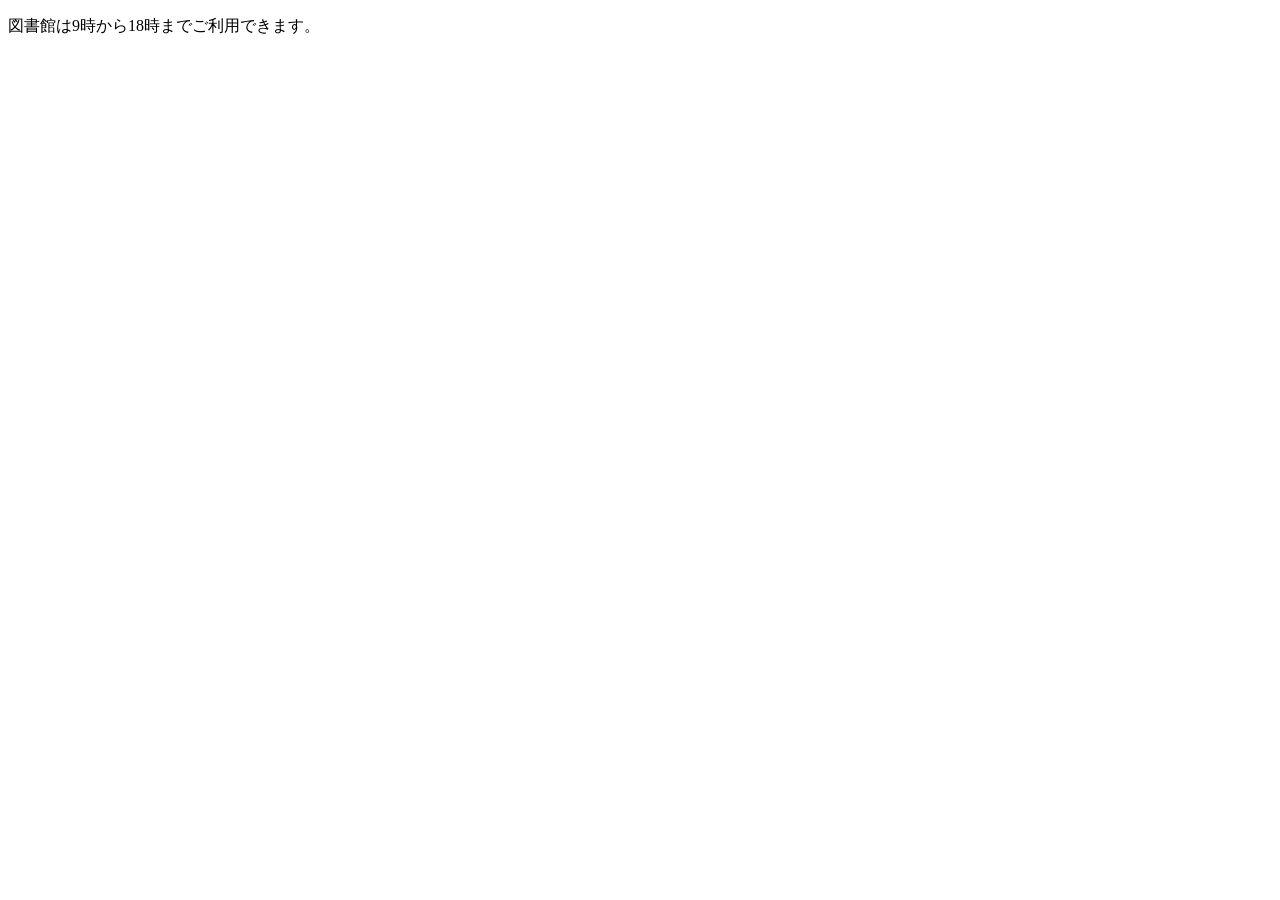
<file: 3th/index.html>
<!DOCTYPE html>



<html lang="ja">



 <head>



 <meta charset="UTF-8">



 <title>図書館からのお知らせ</title>



 </head>



 <body>
   <p>図書館は9時から18時までご利用できます。</p>
 </body>
 </html>
</file>
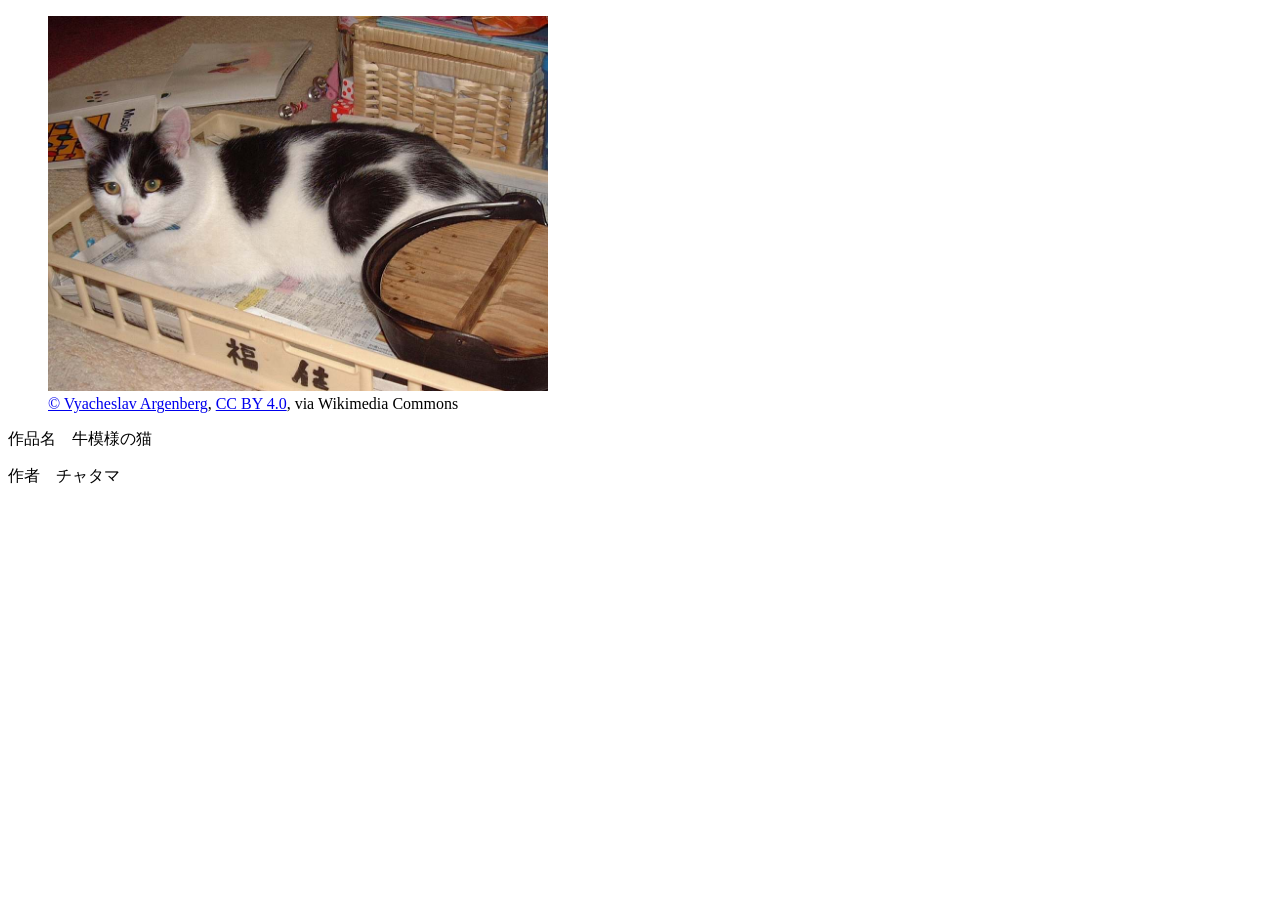
<file: 8rd/index.html>
<!DOCTYPE html>



<html lang="ja">



 <head>



 <meta charset="UTF-8">



 <title>牛模様の猫</title>



 </head>
 <body>
    <figure>
  <img
    src="牛模様の猫.jpg"
    alt="牛模様の猫"
    width="500"
  >
  <figcaption>
    <a href="https://commons.wikimedia.org/wiki/File:%E7%89%9B%E6%A8%A1%E6%A7%98%E3%81%AE%E7%8C%AB.jpg">© Vyacheslav Argenberg</a>,
    <a href="https://commons.wikimedia.org/wiki/File:%E7%89%9B%E6%A8%A1%E6%A7%98%E3%81%AE%E7%8C%AB.jpg#Licensing">CC BY 4.0</a>,
    via Wikimedia Commons
  </figcaption>
</figure>
<p>作品名　牛模様の猫</p><p>作者　チャタマ</p>
 </body>
</html>
</file>
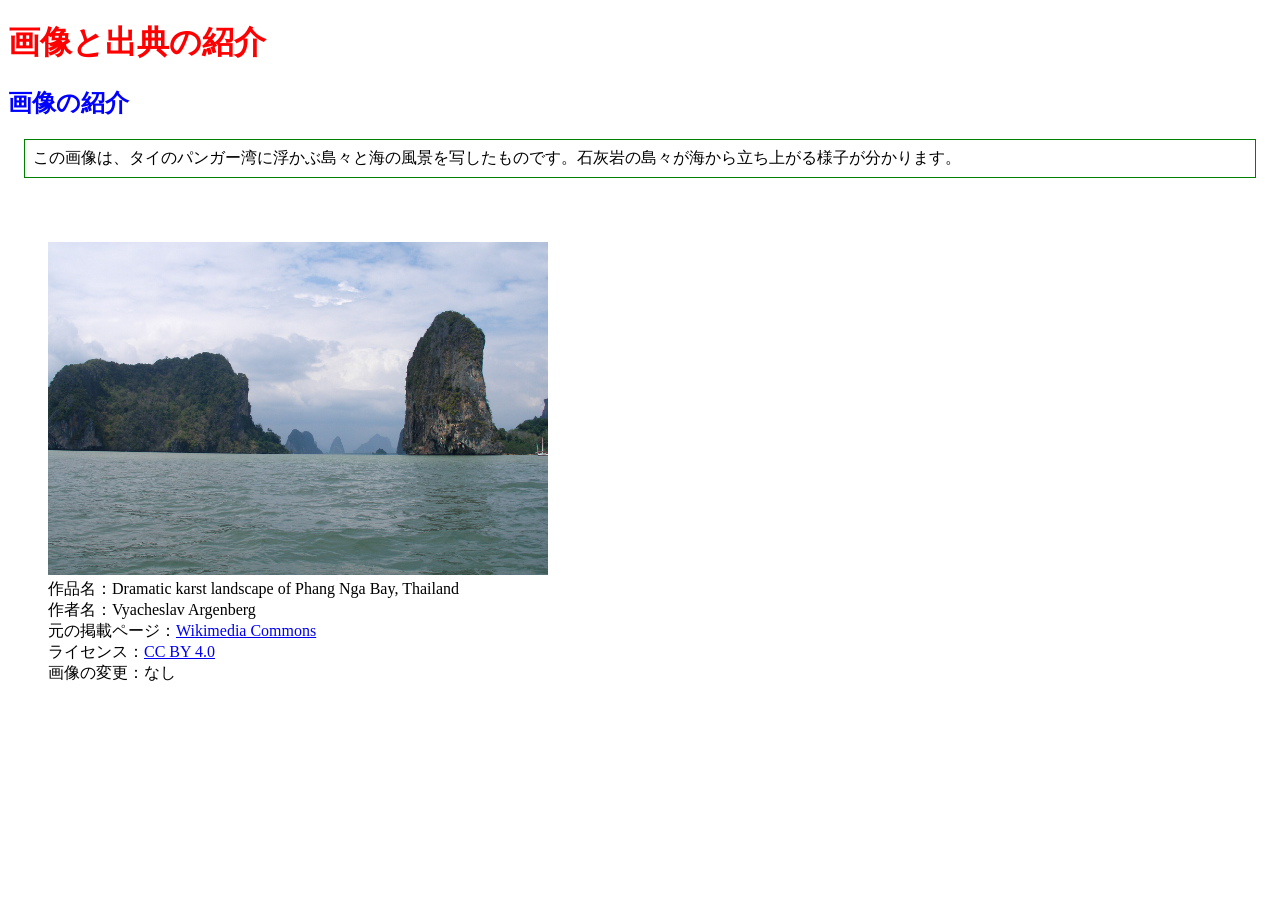
<file: week10/index.html>
<!DOCTYPE html>
<html lang="ja">
<head>
    <meta charset="UTF-8">
    <title>画像と出典の紹介</title>
    <link rel="stylesheet" href="style.css">
</head>
<body>
    <h1>画像と出典の紹介</h1>
    <h2>画像の紹介</h2>
    <p>この画像は、タイのパンガー湾に浮かぶ島々と海の風景を写したものです。石灰岩の島々が海から立ち上がる様子が分かります。</p>
    <figure>
        <img src="photo.jpg" alt="タイのパンガー湾に浮かぶ島々" width="500">
        <figcaption>
            作品名：Dramatic karst landscape of Phang Nga Bay, Thailand<br>
            作者名：Vyacheslav Argenberg<br>
            元の掲載ページ：<a href="commons.wikimedia.org/wiki/File:Dramatic_karst_landscape_of_Phang_Nga_Bay,_Thailand.jpg">Wikimedia Commons</a><br>
            ライセンス：<a href="https://creativecommons.org/licenses/by-nc/4.0/">CC BY 4.0</a><br>
            画像の変更：なし
        </figcaption>
    </figure>
</body>
</html>
</file>
<file: week10/style.css>
h1 {
    color: red;
}

h2 {
    color: blue;
}

p {
    border: thin green solid;
    margin: 0cap 1em 4em;
    padding:0.5em ;
}
</file>
